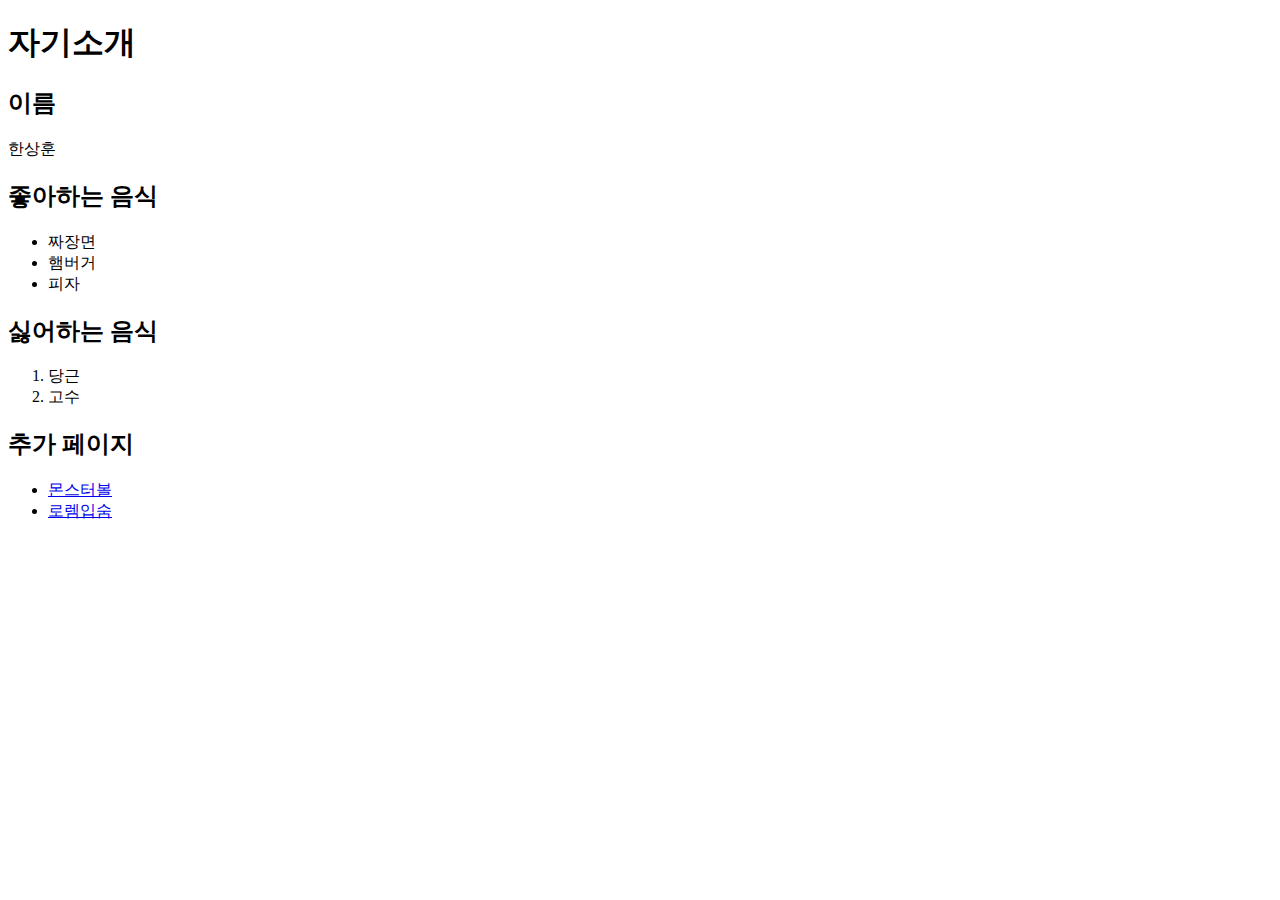
<file: landing/templates/landing/index.html>
<!DOCTYPE html>
<html lang="en">
  <head>
    <meta charset="UTF-8" />
    <title>한상훈의 자기소개</title>
  </head>
  <body>
    <h1> 자기소개 </h1>
    <h2>이름</h2>
    <p>한상훈</p>

    <h2>좋아하는 음식</h2>
    <ul>
      <li> 짜장면 </li>
      <li> 햄버거 </li>
      <li> 피자 </li>
    </ul>
    <h2>싫어하는 음식</h2>
    <ol>
      <li>당근</li>
      <li>고수</li>
    </ol>
    <h2>추가 페이지</h2>
    <ul>
      <li>
        <a href="index2/">몬스터볼</a>
      </li>
      <li>
        <a href="index3/">로렘입숨</a>
      </li>
    </ul>
  </body>
</html>
</file>
